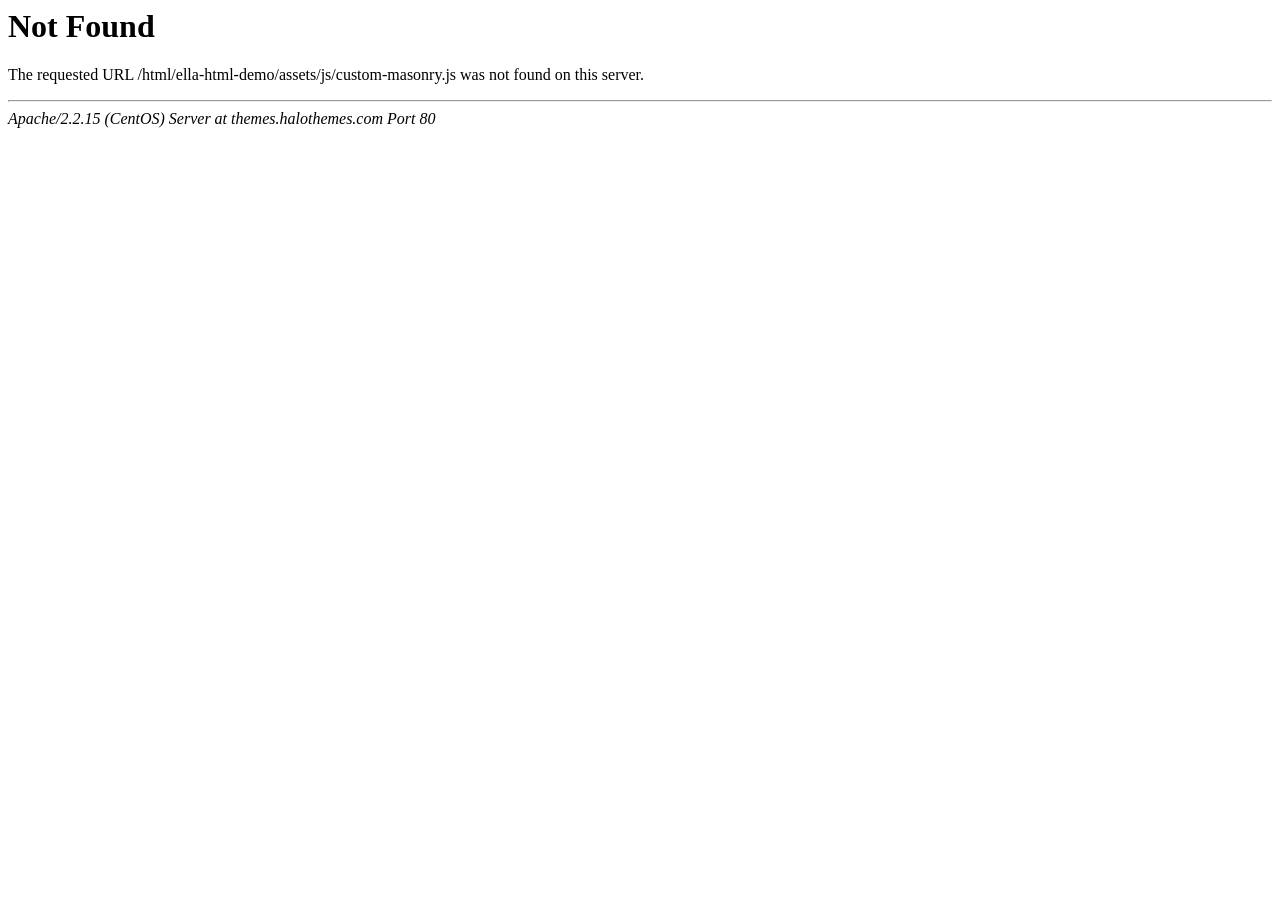
<file: frontend-assets/js/custom-masonry.html>
<!DOCTYPE HTML PUBLIC "-//IETF//DTD HTML 2.0//EN">
<html><head>
<title>404 Not Found</title>
</head><body>
<h1>Not Found</h1>
<p>The requested URL /html/ella-html-demo/assets/js/custom-masonry.js was not found on this server.</p>
<hr>
<address>Apache/2.2.15 (CentOS) Server at themes.halothemes.com Port 80</address>
</body></html>
</file>
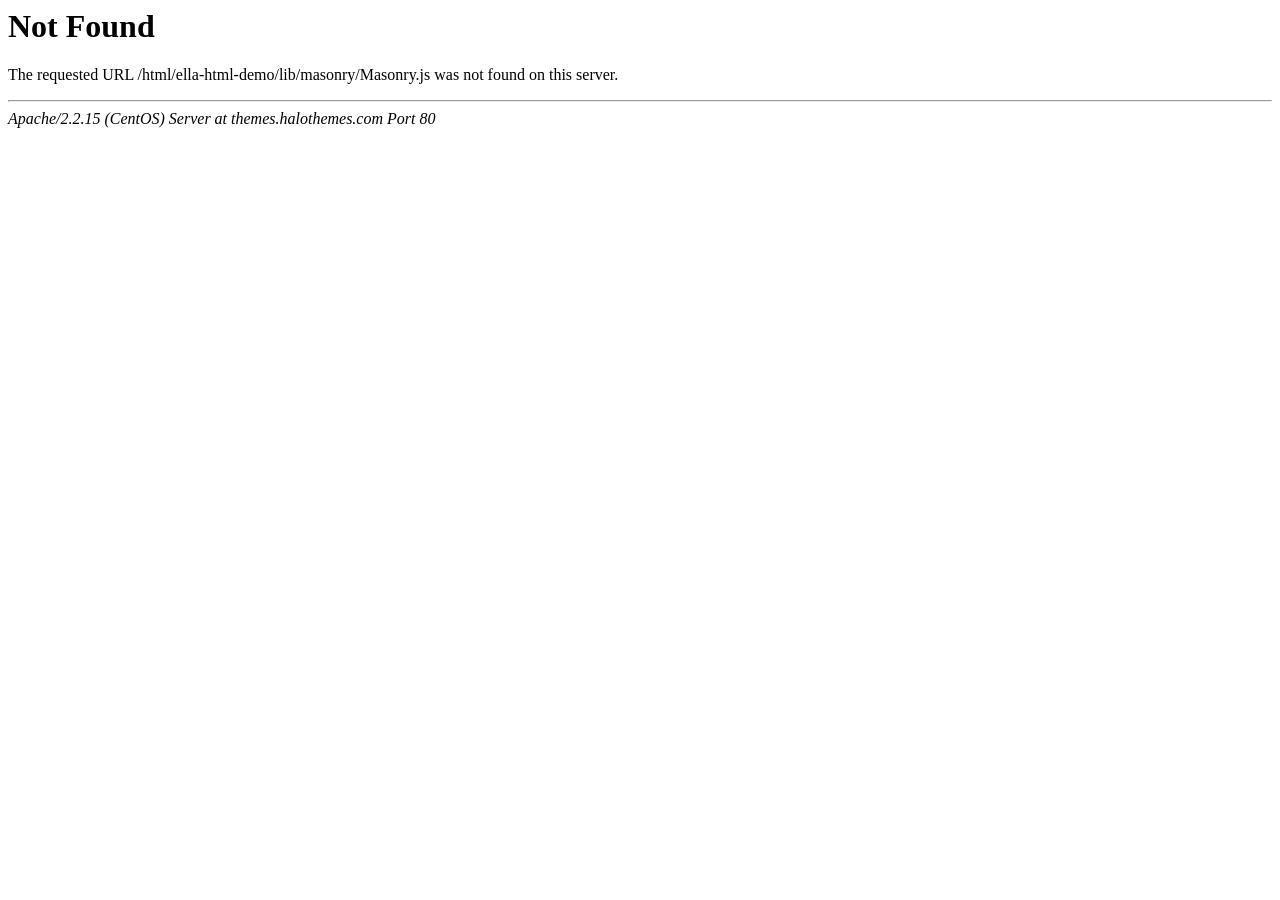
<file: frontend-lib/masonry/Masonry.html>
<!DOCTYPE HTML PUBLIC "-//IETF//DTD HTML 2.0//EN">
<html><head>
<title>404 Not Found</title>
</head><body>
<h1>Not Found</h1>
<p>The requested URL /html/ella-html-demo/lib/masonry/Masonry.js was not found on this server.</p>
<hr>
<address>Apache/2.2.15 (CentOS) Server at themes.halothemes.com Port 80</address>
</body></html>
</file>
